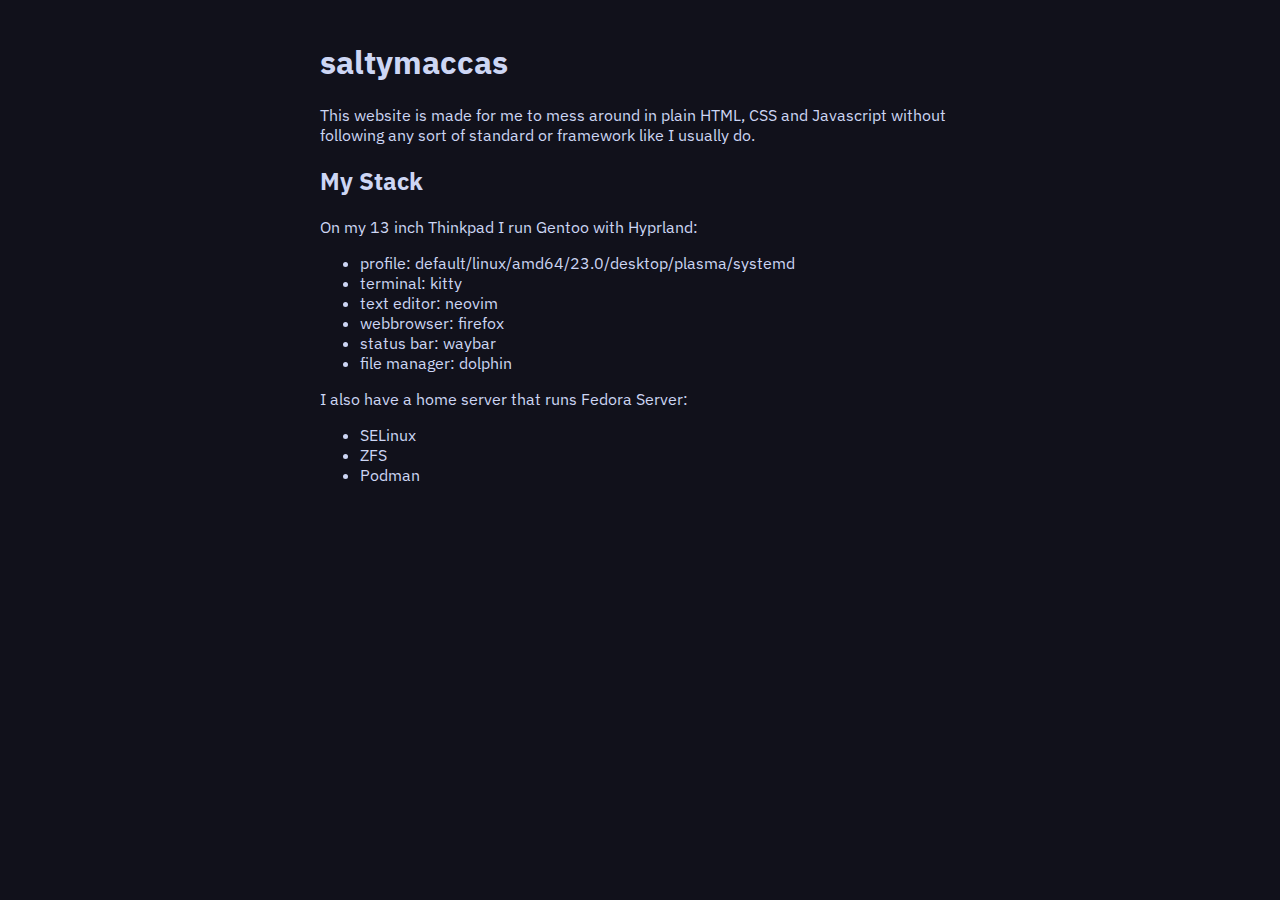
<file: index.html>
<!doctype html>
<html lang="en">

<head>
  <title>saltymaccas</title>
  <link rel="stylesheet" href="styles.css" />
  <link rel="preconnect" href="https://fonts.googleapis.com">
  <link rel="preconnect" href="https://fonts.gstatic.com" crossorigin>
  <link
    href="https://fonts.googleapis.com/css2?family=IBM+Plex+Sans:ital,wght@0,100;0,200;0,300;0,400;0,500;0,600;0,700;1,100;1,200;1,300;1,400;1,500;1,600;1,700&display=swap"
    rel="stylesheet">
</head>

<body>
  <header>
    <h1>saltymaccas</h1>
  </header>

  <main>
    <div id="content">
      <p>
          This website is made for me to mess around in plain HTML, CSS and Javascript without following any sort of standard or framework like I usually do.
      </p>
      <h2> My Stack </h2>
      <p>
        On my 13 inch Thinkpad I run Gentoo with Hyprland:
      <ul>
        <li>profile: default/linux/amd64/23.0/desktop/plasma/systemd</li>
        <li>terminal: kitty</li>
        <li>text editor: neovim</li>
        <li>webbrowser: firefox</li>
        <li>status bar: waybar</li>
        <li>file manager: dolphin</li>
      </ul>
      I also have a home server that runs Fedora Server: 
          <ul>
            <li>SELinux</li>
            <li>ZFS</li>
            <li>Podman</li>
          </ul>
    </div>
  </main>
</body>

</html
</file>
<file: styles.css>
body {
      margin: auto;
      width: 50%;
      padding: 20px;
      background-color: #11111b;
      color: #cdd6f4;
      font-family: "IBM Plex Sans";
}
</file>
